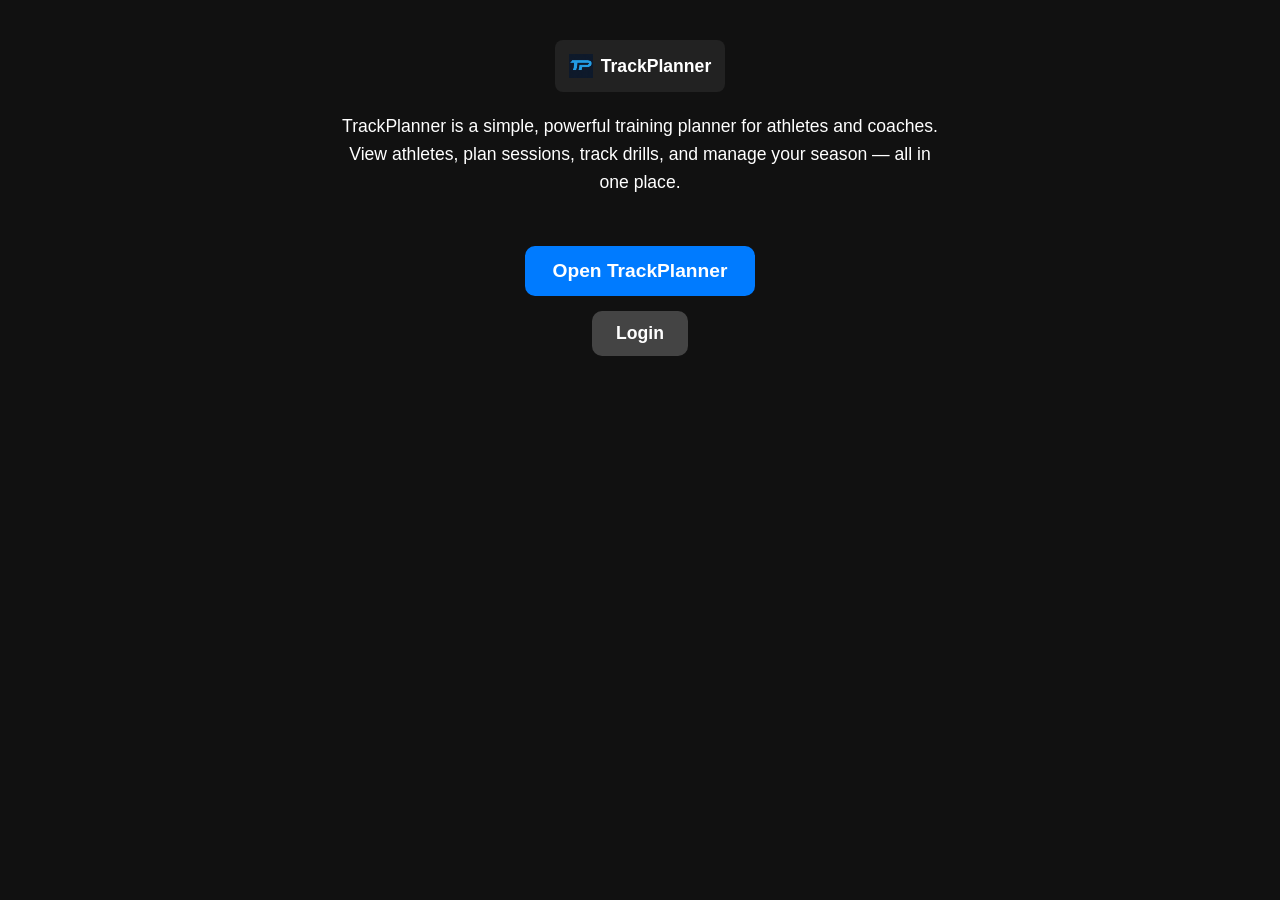
<file: index.html>
<!DOCTYPE html>
<html lang="en">
<head>
  <meta charset="UTF-8">
  <meta name="viewport" content="width=device-width, initial-scale=1.0">
  <title>TrackPlanner</title>

  <style>
    body {
      font-family: Arial, sans-serif;
      background: #111;
      color: #fff;
      margin: 0;
      padding: 0;
      text-align: center;
    }

    .header {
      padding: 40px 20px;
    }

    /* Clean, small badge that fits the header */
    .tp-badge {
      display: inline-flex;
      align-items: center;
      gap: 8px;
      background: #222;
      padding: 8px 14px;
      border-radius: 8px;
      font-size: 1.1rem;
      font-weight: 600;
      height: 36px;
      margin-bottom: 20px;
    }

    .tp-badge img {
      width: 24px;
      height: auto;
    }

    .intro {
      font-size: 1.1rem;
      max-width: 600px;
      margin: 0 auto 30px;
      line-height: 1.6;
    }

    .open-btn {
      background: #007bff;
      color: #fff;
      padding: 14px 28px;
      border-radius: 10px;
      font-size: 1.2rem;
      font-weight: bold;
      text-decoration: none;
      display: inline-block;
      margin-top: 20px;
    }

    .open-btn:hover {
      background: #005fcc;
    }

    .login-btn {
      background: #444;
      color: #fff;
      padding: 12px 24px;
      border-radius: 10px;
      font-size: 1.1rem;
      font-weight: bold;
      text-decoration: none;
      display: inline-block;
      margin-top: 15px;
    }

    .login-btn:hover {
      background: #333;
    }
  </style>
</head>

<body>


  <div class="header">

    <div class="tp-badge">
      <img src="icons/tp.png" alt="TrackPlanner Logo">
      <span>TrackPlanner</span>
    </div>

    <p class="intro">
      TrackPlanner is a simple, powerful training planner for athletes and coaches.
      View athletes, plan sessions, track drills, and manage your season — all in one place.
    </p>

    <a class="open-btn" href="track.html">Open TrackPlanner</a>
    <br>
    <a class="login-btn" href="login.html">Login</a>

  </div>

</body>
</html>
</file>
